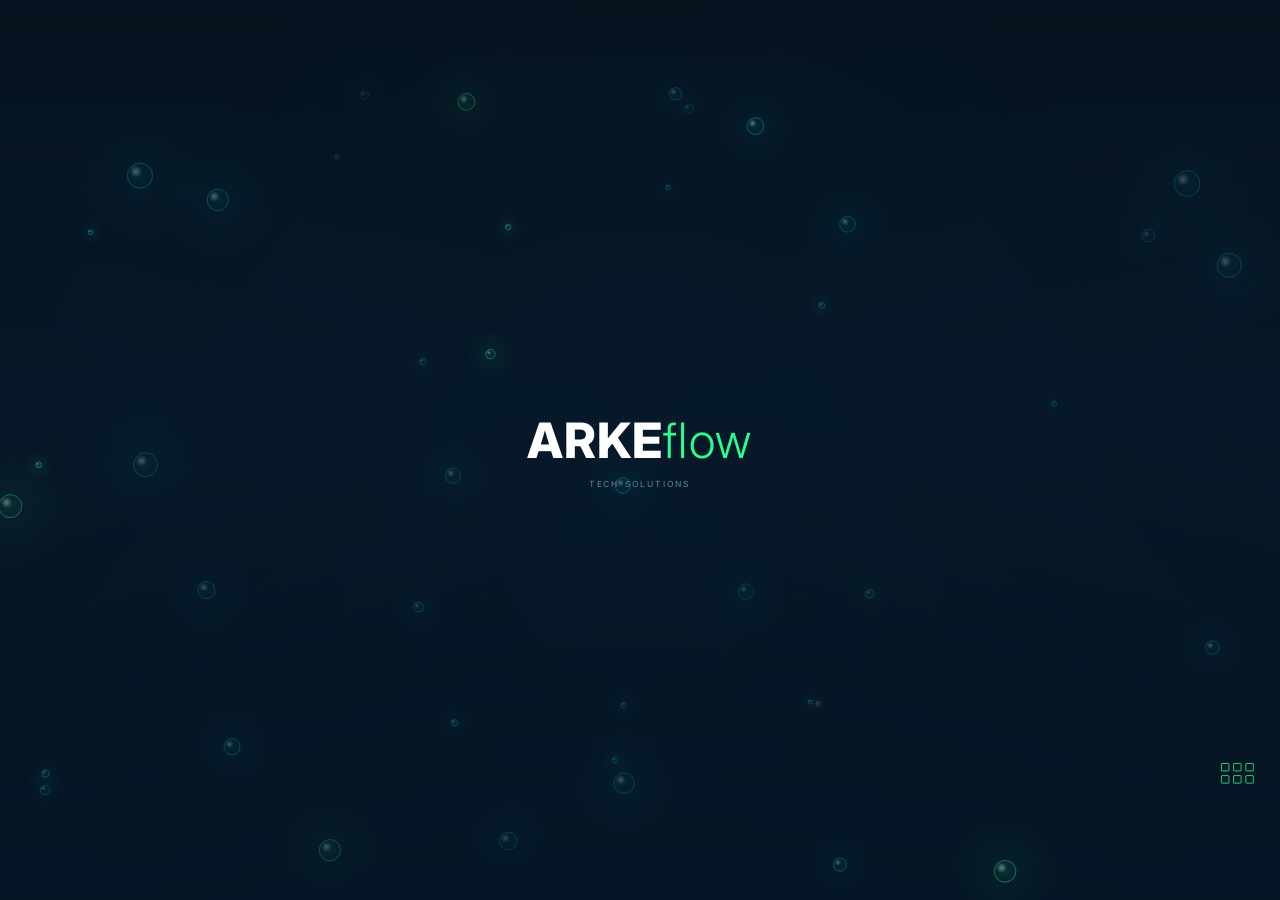
<file: index.html>
<!DOCTYPE html>
<html lang="pt-BR">
<head>
  <meta charset="UTF-8">
  <meta name="viewport" content="width=device-width, initial-scale=1.0">
  <title>ARKEflow Tech Solutions</title>
  <link rel="icon" href="favicon.ico">
  <link rel="preconnect" href="https://fonts.googleapis.com">
  <link rel="preconnect" href="https://fonts.gstatic.com" crossorigin>
  <link href="https://fonts.googleapis.com/css2?family=Inter:wght@300;400;700;800&display=swap" rel="stylesheet">
  <link rel="stylesheet" href="assets/css/style.css">
  <script src="assets/js/main.js" defer></script>
</head>
<body>

  <canvas id="bg"></canvas>

  <div id="logo-permanent" style="opacity:0;pointer-events:none">
    <span class="wm-arke">ARKE</span><span class="wm-flow">flow</span>
  </div>

  <div id="app">

    <div id="intro-logo">
      <span class="wm-arke">ARKE</span><span class="wm-flow">flow</span>
      <span class="wm-sub">TECH SOLUTIONS</span>
    </div>

    <p id="intro-phrase-a" class="intro-phrase"></p>
    <p id="intro-phrase-b" class="intro-phrase"></p>

    <div id="skip-wrap">
      <div id="skip-btn">
        <div class="skip-sq"></div><div class="skip-sq"></div><div class="skip-sq"></div>
        <div class="skip-sq"></div><div class="skip-sq"></div><div class="skip-sq"></div>
      </div>
    </div>

    <div id="grid">

      <div class="block" data-r="0" data-c="0">
        <div class="block-sep"></div>
        <span class="block-cat">PLATAFORMA</span>
        <h2 class="block-title">Bitrix24</h2>
        <p class="block-sub">Veja como integramos sua operação →</p>
      </div>

      <div class="block" data-r="0" data-c="1">
        <div class="block-sep"></div>
        <span class="block-cat">SERVIÇO</span>
        <h2 class="block-title">Consultoria</h2>
        <p class="block-sub">Entenda como trabalhamos →</p>
      </div>

      <div class="block" data-r="0" data-c="2" style="--block-accent:#FB923C">
        <div class="ark-rotator">
          <div class="ark-slide active" data-slide="0">
            <p class="ark-slide-name"><span style="font-weight:800">ARKE</span><span style="font-style:italic;color:#D4A017;font-weight:400">vest</span></p>
            <p class="ark-slide-tagline">GESTÃO FEITA PARA QUEM VENDE <span style="color:#D4A017">MODA.</span></p>
          </div>
          <div class="ark-slide" data-slide="1">
            <p class="ark-slide-name" style="color:#38BDF8;font-weight:800">PDV+</p>
            <p class="ark-slide-tagline">O PONTO DE VENDA PARA O <span style="color:#38BDF8">SIMPLES NACIONAL.</span></p>
          </div>
          <div class="ark-slide" data-slide="2">
            <p class="ark-slide-name"><img src="assets/img/linksis-logo.svg" style="height:1.4em;width:auto;border-radius:4px;opacity:0.85;vertical-align:middle"></p>
            <p class="ark-slide-tagline">AUTOMAÇÃO COMERCIAL <span style="color:#FB923C">SEM LIMITES.</span></p>
          </div>
        </div>
        <div class="ark-dots">
          <button class="ark-dot active" data-dot="0"></button>
          <button class="ark-dot" data-dot="1"></button>
          <button class="ark-dot" data-dot="2"></button>
        </div>
        <div class="block-sep"></div>
        <span class="block-cat">SOFTWARES</span>
        <h2 class="block-title">ARKE Softwares</h2>
        <p class="block-sub">Conheça nossa linha de produtos →</p>
      </div>

      <div class="block" data-r="1" data-c="0">
        <div class="block-statement">
          <p class="block-statement-text">TECNOLOGIA<br>QUE SE MOLDA<br><span style="color:#26FF93">A VOCÊ.</span></p>
        </div>
        <div class="block-sep"></div>
        <span class="block-cat">EMPRESA</span>
        <h2 class="block-title">Quem somos</h2>
        <p class="block-sub">Conheça a empresa →</p>
      </div>

      <div class="block" data-r="1" data-c="1">
        <div class="block-sep"></div>
        <span class="block-cat">TIME</span>
        <h2 class="block-title">Equipe</h2>
        <p class="block-sub">Veja quem está por trás →</p>
      </div>

      <div class="block" data-r="1" data-c="2">
        <div class="block-statement">
          <p class="block-statement-text">UM PROJETO<br>COMEÇA COM<br><span style="color:#26FF93">UMA CONVERSA.</span></p>
        </div>
        <div class="block-channels">
          <span class="block-channel">(00) 00000-0000</span>
          <span class="block-channel">@arkeflow</span>
        </div>
        <div class="block-sep"></div>
        <span class="block-cat">CONTATO</span>
        <h2 class="block-title">Fale conosco</h2>
        <p class="block-sub">Fale com a gente →</p>
      </div>

    </div>

    <div id="modal-backdrop"></div>

    <div id="modal-overlay">
      <button id="modal-close">&times;</button>
      <div id="modal-content"></div>
    </div>

  </div>

</body>
</html>
</file>
<file: assets/css/style.css>
/* ── Variables & reset ───────────────────────────────────── */

:root {
  --midnight:     #071828;
  --mint:         #26FF93;
  --steel:        #5B8AA8;
  --font:         'Inter', sans-serif;
  --scale:        1;
  --block-accent: var(--mint);
}

*, *::before, *::after {
  box-sizing: border-box;
  margin: 0;
  padding: 0;
}

html, body {
  width: 100%;
  height: 100%;
  background: #071828;
  font-family: var(--font);
  overflow: hidden;
  color: white;
}

/* ── App container ───────────────────────────────────────── */

#app {
  position: fixed;
  top: 50%;
  left: 50%;
  width: 1366px;
  height: 768px;
  transform: translate(-50%, -50%) scale(var(--scale));
  transform-origin: center center;
  background: transparent;
  overflow: hidden;
  z-index: 1;
}

/* ── Logo (viewport-fixed, outside #app) ─────────────────── */

#logo-permanent {
  position: fixed;
  top: 20px;
  left: 24px;
  z-index: 10;
  font-family: var(--font);
  font-size: 20px;
  letter-spacing: 0.02em;
  opacity: 0;
  pointer-events: none;
  transition: opacity 600ms ease;
}

.wm-arke {
  font-weight: 800;
  color: #fff;
  text-transform: uppercase;
}

.wm-flow {
  font-weight: 300;
  color: var(--mint);
  text-transform: lowercase;
}

/* ── Grid ────────────────────────────────────────────────── */

#grid {
  position: relative;
  z-index: 1;
  width: 100%;
  height: 100%;
  display: grid;
  grid-template-columns: repeat(3, 1fr);
  grid-template-rows: repeat(2, 1fr);
  gap: 35px;
  padding: 90px 130px 60px 130px;
  perspective: 1100px;
}

/* ── Block base ──────────────────────────────────────────── */

.block {
  position: relative;
  background: rgba(255, 255, 255, 0.03);
  border: 1px solid rgba(255, 255, 255, 0.06);
  border-radius: 7px;
  padding: 16px 18px;
  display: flex;
  flex-direction: column;
  justify-content: flex-end;
  overflow: hidden;
  cursor: pointer;
  transition: transform 380ms cubic-bezier(0.15, 0.85, 0.3, 1),
              filter 380ms cubic-bezier(0.15, 0.85, 0.3, 1),
              opacity 380ms cubic-bezier(0.15, 0.85, 0.3, 1);
}

.block::after {
  content: '';
  position: absolute;
  bottom: 0;
  left: 0;
  width: 0;
  height: 2px;
  background: var(--block-accent, var(--mint));
  transition: width 380ms ease;
}

.block.is-active::after {
  width: 100%;
}

/* ── Block hover glow (::before, per-position toward grid center) ── */

.block::before {
  content: '';
  position: absolute;
  inset: 0;
  opacity: 0;
  transition: opacity 0.4s ease;
  pointer-events: none;
}
.block.is-active::before { opacity: 1; }

.block[data-r="0"][data-c="0"]::before { background: radial-gradient(circle at 85% 85%, rgba(38,255,147,0.08) 0%, transparent 55%); }
.block[data-r="0"][data-c="1"]::before { background: radial-gradient(circle at 50% 98%, rgba(38,255,147,0.08) 0%, transparent 55%); }
.block[data-r="0"][data-c="2"]::before { background: radial-gradient(circle at 15% 85%, rgba(38,255,147,0.08) 0%, transparent 55%); }
.block[data-r="1"][data-c="0"]::before { background: radial-gradient(circle at 85% 15%, rgba(38,255,147,0.08) 0%, transparent 55%); }
.block[data-r="1"][data-c="1"]::before { background: radial-gradient(circle at 50%  2%, rgba(38,255,147,0.08) 0%, transparent 55%); }
.block[data-r="1"][data-c="2"]::before { background: radial-gradient(circle at 15% 15%, rgba(38,255,147,0.08) 0%, transparent 55%); }

/* ── Block closed state ──────────────────────────────────── */

.block-cat {
  display: block;
  font-size: 9px;
  font-weight: 400;
  text-transform: uppercase;
  letter-spacing: 0.1em;
  color: rgba(38, 255, 147, 0.55);
  margin-bottom: 5px;
}

.block-title {
  font-size: 17px;
  font-weight: 700;
  line-height: 1.2;
  color: white;
  margin-bottom: 3px;
}

.block-sub {
  font-size: 11px;
  font-weight: 300;
  color: var(--steel);
}

/* ── Modal overlay ───────────────────────────────────────── */

#modal-overlay {
  position: absolute;
  left: 165px;
  top: 125px;
  width: 1036px;
  height: 548px;
  z-index: 20;
  background: #0D2235;
  border: 1px solid rgba(255, 255, 255, 0.08);
  border-radius: 7px;
  overflow: visible;
  opacity: 0;
  pointer-events: none;
  transform: scale(0.96);
  transform-origin: center center;
  transition: opacity 320ms ease, transform 320ms ease;
}

#modal-overlay.is-open {
  opacity: 1;
  pointer-events: auto;
  transform: scale(1);
}

#modal-close {
  position: absolute;
  top: -14px;
  right: -14px;
  width: 28px;
  height: 28px;
  font-family: inherit;
  font-size: 16px;
  line-height: 1;
  background: #0D2235;
  border: 1px solid rgba(255, 255, 255, 0.18);
  border-radius: 50%;
  color: rgba(255, 255, 255, 0.60);
  cursor: pointer;
  z-index: 30;
  display: flex;
  align-items: center;
  justify-content: center;
  transition: color 200ms ease;
}

#modal-close:hover {
  color: white;
}

#modal-content {
  position: absolute;
  inset: 0;
  overflow: hidden;
  display: flex;
  flex-direction: column;
}

#grid.is-expanded-open .block {
  pointer-events: none;
}

#modal-backdrop {
  position: absolute;
  inset: 0;
  z-index: 9;
  display: none;
}

#modal-backdrop.is-active {
  display: block;
}

/* ── Mobile ──────────────────────────────────────────────── */

@media (max-width: 767px) and (hover: none) {
  #app {
    width: 390px;
    height: 844px;
  }
  #logo-permanent {
    top: 14px;
    left: 16px;
    font-size: 17px;
  }
  #grid {
    grid-template-columns: repeat(2, 1fr);
    grid-template-rows: repeat(3, 1fr);
    padding: 72px 24px 24px 24px;
    gap: 10px;
  }
  #modal-overlay {
    left: 12px;
    top: 70px;
    width: calc(390px - 24px);
    height: calc(844px - 82px);
  }
  .modal-cat           { font-size: 10px; }
  .modal-title         { font-size: 17px; }
  .modal-col-label     { font-size: 10px; }
  .modal-col-statement { font-size: 14px; }
  .modal-text          { font-size: 12px; line-height: 1.55; }
  .modal-text-italic   { font-size: 10px; }
  #modal-close         { width: 28px; height: 28px; font-size: 16px; }
  .fc-picker           { width: 280px; padding: 16px; }
  .fc-input,
  .fc-dt-btn,
  .fc-pill,
  .fc-submit           { font-size: 12px; }
  .fc-ch-val           { font-size: 13px; }
  .fc-ch-label         { font-size: 9px; }
}

/* ── Canvas (full viewport, outside #app) ────────────────── */

#bg {
  position: fixed;
  inset: 0;
  width: 100%;
  height: 100%;
  pointer-events: none;
  z-index: 0;
}

/* ── Intro: logo ─────────────────────────────────────────── */

#intro-logo {
  position: absolute;
  top: 50%;
  left: 50%;
  z-index: 10;
  font-family: var(--font);
  font-size: 52px;
  letter-spacing: 0.02em;
  opacity: 0;
  pointer-events: none;
  white-space: nowrap;
  text-align: center;
}

#intro-logo .wm-sub {
  display: block;
  font-size: 9px;
  font-weight: 400;
  letter-spacing: 0.22em;
  color: var(--steel);
  text-transform: uppercase;
  margin-top: 8px;
}

/* ── Intro: phrases ──────────────────────────────────────── */

.intro-phrase {
  position: absolute;
  top: 50%;
  left: 50%;
  width: 66%;
  z-index: 10;
  font-family: var(--font);
  font-size: 26px;
  font-weight: 300;
  line-height: 1.35;
  text-transform: uppercase;
  letter-spacing: 0.04em;
  text-align: center;
  color: white;
  opacity: 0;
  pointer-events: none;
}

@media (max-width: 767px) and (hover: none) {
  .intro-phrase { font-size: 18px; }
  #intro-logo   { font-size: 38px; }
}

/* ── Intro: skip button ──────────────────────────────────── */

#skip-wrap {
  position: absolute;
  bottom: 28px;
  right: 28px;
  z-index: 15;
  cursor: pointer;
}

#skip-btn {
  display: grid;
  grid-template-columns: repeat(3, 9px);
  grid-template-rows: repeat(2, 9px);
  gap: 4px;
}

.skip-sq {
  width: 9px;
  height: 9px;
  border: 1px solid rgba(38, 255, 147, 0.85);
  border-radius: 1px;
  animation: skip-balloon 1.4s ease-in-out infinite alternate;
}
.skip-sq:nth-child(2) { animation-delay: 0.10s; }
.skip-sq:nth-child(3) { animation-delay: 0.20s; }
.skip-sq:nth-child(4) { animation-delay: 0.15s; }
.skip-sq:nth-child(5) { animation-delay: 0.25s; }
.skip-sq:nth-child(6) { animation-delay: 0.35s; }

@keyframes skip-balloon {
  from { opacity: 0.3; transform: scale(0.85); }
  to   { opacity: 0.9; transform: scale(1.05); }
}

/* ── Intro: block interactivity guard ────────────────────── */

#app.intro-playing .block { pointer-events: none; }

/* ── Block statement (closed-state phrase) ───────────────── */

.block-statement {
  flex: 1;
  display: flex;
  align-items: center;
}

.block-statement-text {
  font-size: 16px;
  font-weight: 800;
  text-transform: uppercase;
  color: #fff;
  line-height: 1.15;
  letter-spacing: 0.03em;
  margin: 0;
}

/* ── Block separator ─────────────────────────────────────── */

.block-sep {
  width: 100%;
  height: 1px;
  background: rgba(255, 255, 255, 0.10);
  margin-bottom: 6px;
  flex-shrink: 0;
}

/* ── Modal design system — layout ────────────────────────── */

.modal-header {
  flex-shrink: 0;
  padding: 16px 32px 10px;
  border-bottom: 1px solid rgba(255, 255, 255, 0.08);
}

.modal-cat {
  display: block;
  font-size: 11px;
  font-weight: 400;
  text-transform: uppercase;
  letter-spacing: 0.12em;
  color: #26FF93;
}

.modal-title {
  font-size: 17px;
  font-weight: 700;
  color: #fff;
  line-height: 1.2;
  margin-top: 4px;
}

.modal-body {
  display: flex;
  padding-top: 24px;
  gap: 32px;
}

.modal-two-col {
  flex: 1;
  min-height: 0;
  overflow: hidden;
}

/* ── Modal design system — typography ────────────────────── */

.modal-col {
  flex: 1;
  min-width: 0;
  display: flex;
  flex-direction: column;
  overflow: hidden;
  padding: 0 24px 20px;
}

.modal-col-label {
  display: block;
  font-size: 10px;
  font-weight: 400;
  text-transform: uppercase;
  letter-spacing: 0.10em;
  color: rgba(255, 255, 255, 0.40);
  margin-bottom: 12px;
}

.modal-col-statement {
  font-size: 15px;
  font-weight: 700;
  color: #fff;
  line-height: 1.35;
  margin-bottom: 14px;
}

.modal-text {
  font-size: 13px;
  font-weight: 300;
  color: rgba(255, 255, 255, 0.72);
  line-height: 1.65;
  margin-bottom: 10px;
}

.modal-text:last-child {
  margin-bottom: 0;
}

.modal-text-italic {
  font-size: 10px;
  font-style: italic;
  color: rgba(255, 255, 255, 0.35);
  border-left: 2px solid rgba(255, 255, 255, 0.12);
  border-radius: 0;
  padding-left: 8px;
  margin-top: auto;
  line-height: 1.55;
}

/* ── Block channels (closed state) ──────────────────────── */

.block-channels {
  display: flex;
  flex-direction: column;
  gap: 4px;
  margin-bottom: 10px;
  margin-top: auto;
}

.block-channel {
  font-size: 10px;
  color: rgba(255, 255, 255, 0.38);
}

/* ── ARKE Softwares — closed block carousel ─────────────── */

.ark-rotator {
  flex: 1;
  position: relative;
  overflow: hidden;
}

.ark-slide {
  position: absolute;
  inset: 0;
  display: flex;
  flex-direction: column;
  justify-content: center;
  gap: 6px;
  opacity: 0;
  pointer-events: none;
  transition: opacity 600ms ease;
}

.ark-slide.active {
  opacity: 1;
  pointer-events: auto;
}

.ark-slide-name {
  font-size: 20px;
  line-height: 1.1;
  margin: 0;
}

.ark-slide-tagline {
  font-size: 9px;
  font-weight: 400;
  text-transform: uppercase;
  letter-spacing: 0.08em;
  color: rgba(255, 255, 255, 0.55);
  line-height: 1.35;
  margin: 0;
}

.ark-dots {
  display: flex;
  gap: 6px;
  margin-bottom: 6px;
}

.ark-dot {
  width: 6px;
  height: 6px;
  border-radius: 50%;
  border: none;
  cursor: pointer;
  padding: 0;
  background: rgba(255, 255, 255, 0.25);
  transition: background 300ms ease;
}

.ark-dot.active {
  background: #26FF93;
}

/* ── Fale conosco — modal left column ────────────────────── */

.fc-channels {
  display: flex;
  flex-direction: column;
  gap: 12px;
  flex: 1;
}

.fc-ch-item {
  display: flex;
  flex-direction: column;
  gap: 2px;
}

.fc-ch-label {
  font-size: 9px;
  letter-spacing: 0.10em;
  color: rgba(255, 255, 255, 0.35);
  text-transform: uppercase;
}

.fc-ch-val {
  font-size: 13px;
  color: #fff;
}

/* ── Fale conosco — form column ──────────────────────────── */

.fc-form-col {
  display: flex;
  flex-direction: column;
  gap: 5px;
}

.fc-form-col .modal-col-label {
  margin-bottom: 4px;
}

.fc-row {
  display: grid;
  grid-template-columns: 1fr 1fr;
  gap: 7px;
}

.fc-input {
  background: rgba(255, 255, 255, 0.05);
  border: 1px solid rgba(255, 255, 255, 0.10);
  border-radius: 4px;
  padding: 7px 10px;
  font-size: 12px;
  color: #fff;
  font-family: inherit;
  outline: none;
  width: 100%;
  box-sizing: border-box;
}

.fc-input::placeholder {
  color: rgba(255, 255, 255, 0.28);
}

.fc-input-error { border-color: rgba(255, 80, 80, 0.50); }
.fc-input-ok    { border-color: rgba(38, 255, 147, 0.30); }

.fc-obs {
  min-height: 60px;
  resize: none;
  flex: 1;
}

.fc-dt-btn {
  text-align: left;
  cursor: pointer;
  color: rgba(255, 255, 255, 0.35);
  background: rgba(255, 255, 255, 0.05);
  border: 1px solid rgba(255, 255, 255, 0.10);
  border-radius: 4px;
  padding: 7px 10px;
  font-size: 12px;
  font-family: inherit;
  width: 100%;
  box-sizing: border-box;
}

.fc-dt-btn--selected {
  color: #26FF93;
  border-color: rgba(38, 255, 147, 0.30);
}

.fc-pills-wrap {
  display: flex;
  flex-direction: column;
  gap: 5px;
}

.fc-pills-label {
  font-size: 9px;
  color: rgba(255, 255, 255, 0.35);
  letter-spacing: 0.08em;
  text-transform: uppercase;
}

.fc-pills {
  display: flex;
  flex-wrap: wrap;
  gap: 5px;
}

.fc-pill {
  font-size: 11px;
  border: 1px solid rgba(255, 255, 255, 0.10);
  border-radius: 20px;
  padding: 3px 10px;
  color: rgba(255, 255, 255, 0.45);
  cursor: pointer;
  background: transparent;
  font-family: inherit;
}

.fc-pill.active {
  border-color: rgba(255, 255, 255, 0.30);
  color: #fff;
}

.fc-submit-row {
  display: flex;
  justify-content: flex-end;
  margin-top: 4px;
}

.fc-submit {
  background: transparent;
  border: 1px solid rgba(255, 255, 255, 0.20);
  border-radius: 4px;
  padding: 7px 20px;
  font-size: 12px;
  color: #fff;
  cursor: pointer;
  letter-spacing: 0.04em;
  font-family: inherit;
}

/* ── Fale conosco — date/time picker ─────────────────────── */

.fc-picker-overlay {
  position: absolute;
  inset: 0;
  background: rgba(0, 0, 0, 0.55);
  display: none;
  align-items: center;
  justify-content: center;
  z-index: 30;
}

.fc-picker-overlay.open { display: flex; }

.fc-picker {
  background: #0D2235;
  border: 1px solid rgba(255, 255, 255, 0.12);
  border-radius: 8px;
  padding: 18px;
  width: 290px;
}

.fc-picker-hdr {
  display: flex;
  justify-content: space-between;
  align-items: center;
  margin-bottom: 14px;
}

.fc-picker-hdr span {
  font-size: 13px;
  font-weight: 700;
  color: #fff;
}

.fc-picker-hdr button {
  background: transparent;
  border: none;
  color: rgba(255, 255, 255, 0.50);
  font-size: 16px;
  cursor: pointer;
}

.fc-cal-dow {
  display: grid;
  grid-template-columns: repeat(7, 1fr);
  gap: 2px;
  margin-bottom: 6px;
}

.fc-cal-dow span {
  font-size: 9px;
  color: rgba(255, 255, 255, 0.35);
  text-align: center;
  text-transform: uppercase;
  letter-spacing: 0.06em;
}

.fc-cal-grid {
  display: grid;
  grid-template-columns: repeat(7, 1fr);
  gap: 2px;
}

.fc-cal-day {
  font-size: 12px;
  color: rgba(255, 255, 255, 0.60);
  text-align: center;
  padding: 6px 2px;
  border-radius: 4px;
  cursor: pointer;
}

.fc-cal-day:hover {
  background: rgba(255, 255, 255, 0.08);
  color: #fff;
}

.fc-cal-day.empty,
.fc-cal-day.past {
  color: rgba(255, 255, 255, 0.18);
  cursor: default;
}

.fc-cal-day.past:hover {
  background: transparent;
  color: rgba(255, 255, 255, 0.18);
}

.fc-cal-day.active {
  background: #26FF93;
  color: #071828;
  font-weight: 700;
}

.fc-back-btn {
  display: block;
  background: transparent;
  border: none;
  color: rgba(255, 255, 255, 0.40);
  font-size: 12px;
  cursor: pointer;
  margin-bottom: 10px;
  font-family: inherit;
}

.fc-slot-date {
  font-size: 12px;
  color: rgba(255, 255, 255, 0.55);
  margin-bottom: 10px;
}

.fc-slots {
  display: grid;
  grid-template-columns: repeat(3, 1fr);
  gap: 6px;
}

.fc-slot {
  font-size: 12px;
  border: 1px solid rgba(255, 255, 255, 0.12);
  border-radius: 4px;
  padding: 7px 4px;
  color: rgba(255, 255, 255, 0.60);
  text-align: center;
  cursor: pointer;
  background: transparent;
  font-family: inherit;
}

.fc-slot:hover {
  border-color: rgba(38, 255, 147, 0.40);
  color: #26FF93;
}

.fc-slot.active {
  border-color: #26FF93;
  color: #26FF93;
  background: rgba(38, 255, 147, 0.06);
}

.fc-confirm-btn {
  width: 100%;
  background: #26FF93;
  border: none;
  border-radius: 4px;
  padding: 9px;
  font-size: 12px;
  font-weight: 700;
  color: #071828;
  cursor: pointer;
  margin-top: 12px;
  font-family: inherit;
}

/* ── ARKE Softwares — modal cards carousel ───────────────── */

.ark-cards-wrap {
  flex: 1;
  min-height: 0;
  position: relative;
  overflow: hidden;
}

.ark-card {
  position: absolute;
  inset: 0;
  display: flex;
  flex-direction: column;
  padding-top: 24px;
  opacity: 0;
  pointer-events: none;
  transition: opacity 300ms ease;
}

.ark-card.active {
  opacity: 1;
  pointer-events: auto;
}

.ark-cols {
  display: flex;
  flex: 1;
  min-height: 0;
  overflow: hidden;
  gap: 32px;
}

.ark-saiba-row {
  display: flex;
  justify-content: flex-end;
  padding: 0 24px 20px;
  margin-top: 12px;
}

.ark-saiba-btn {
  background: transparent;
  border: 1px solid rgba(255, 255, 255, 0.20);
  border-radius: 4px;
  padding: 7px 20px;
  font-size: 12px;
  color: #fff;
  cursor: pointer;
  letter-spacing: 0.04em;
  font-family: inherit;
}

.ark-saiba-btn:hover {
  border-color: rgba(255, 255, 255, 0.45);
}

/* ── ARKE Softwares — modal nav arrows ───────────────────── */

.ark-nav-btn {
  position: absolute;
  width: 28px;
  height: 28px;
  display: flex;
  align-items: center;
  justify-content: center;
  background: #0D2235;
  border: 1px solid rgba(255, 255, 255, 0.18);
  border-radius: 50%;
  color: rgba(255, 255, 255, 0.60);
  font-size: 18px;
  cursor: pointer;
  font-family: inherit;
  z-index: 30;
  line-height: 1;
  transition: color 200ms ease;
}

.ark-nav-btn:hover {
  color: white;
}
</file>
